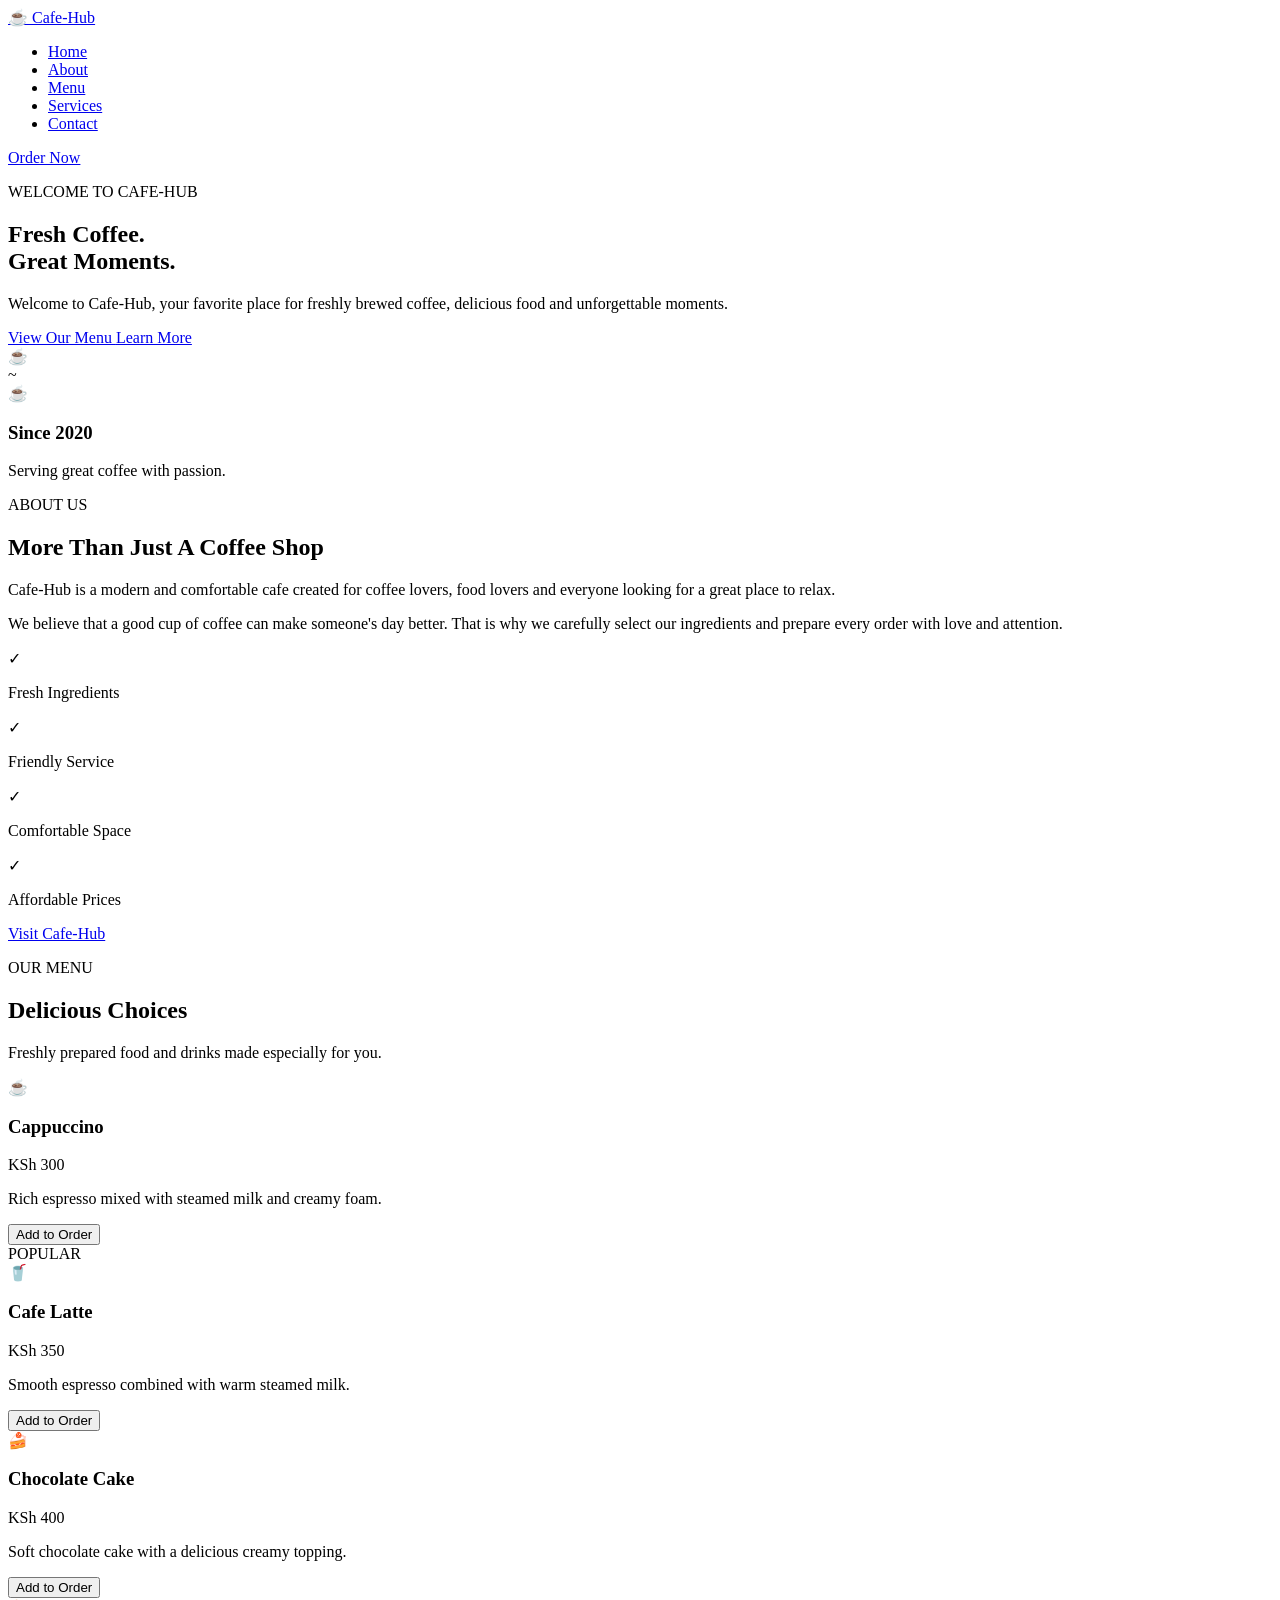
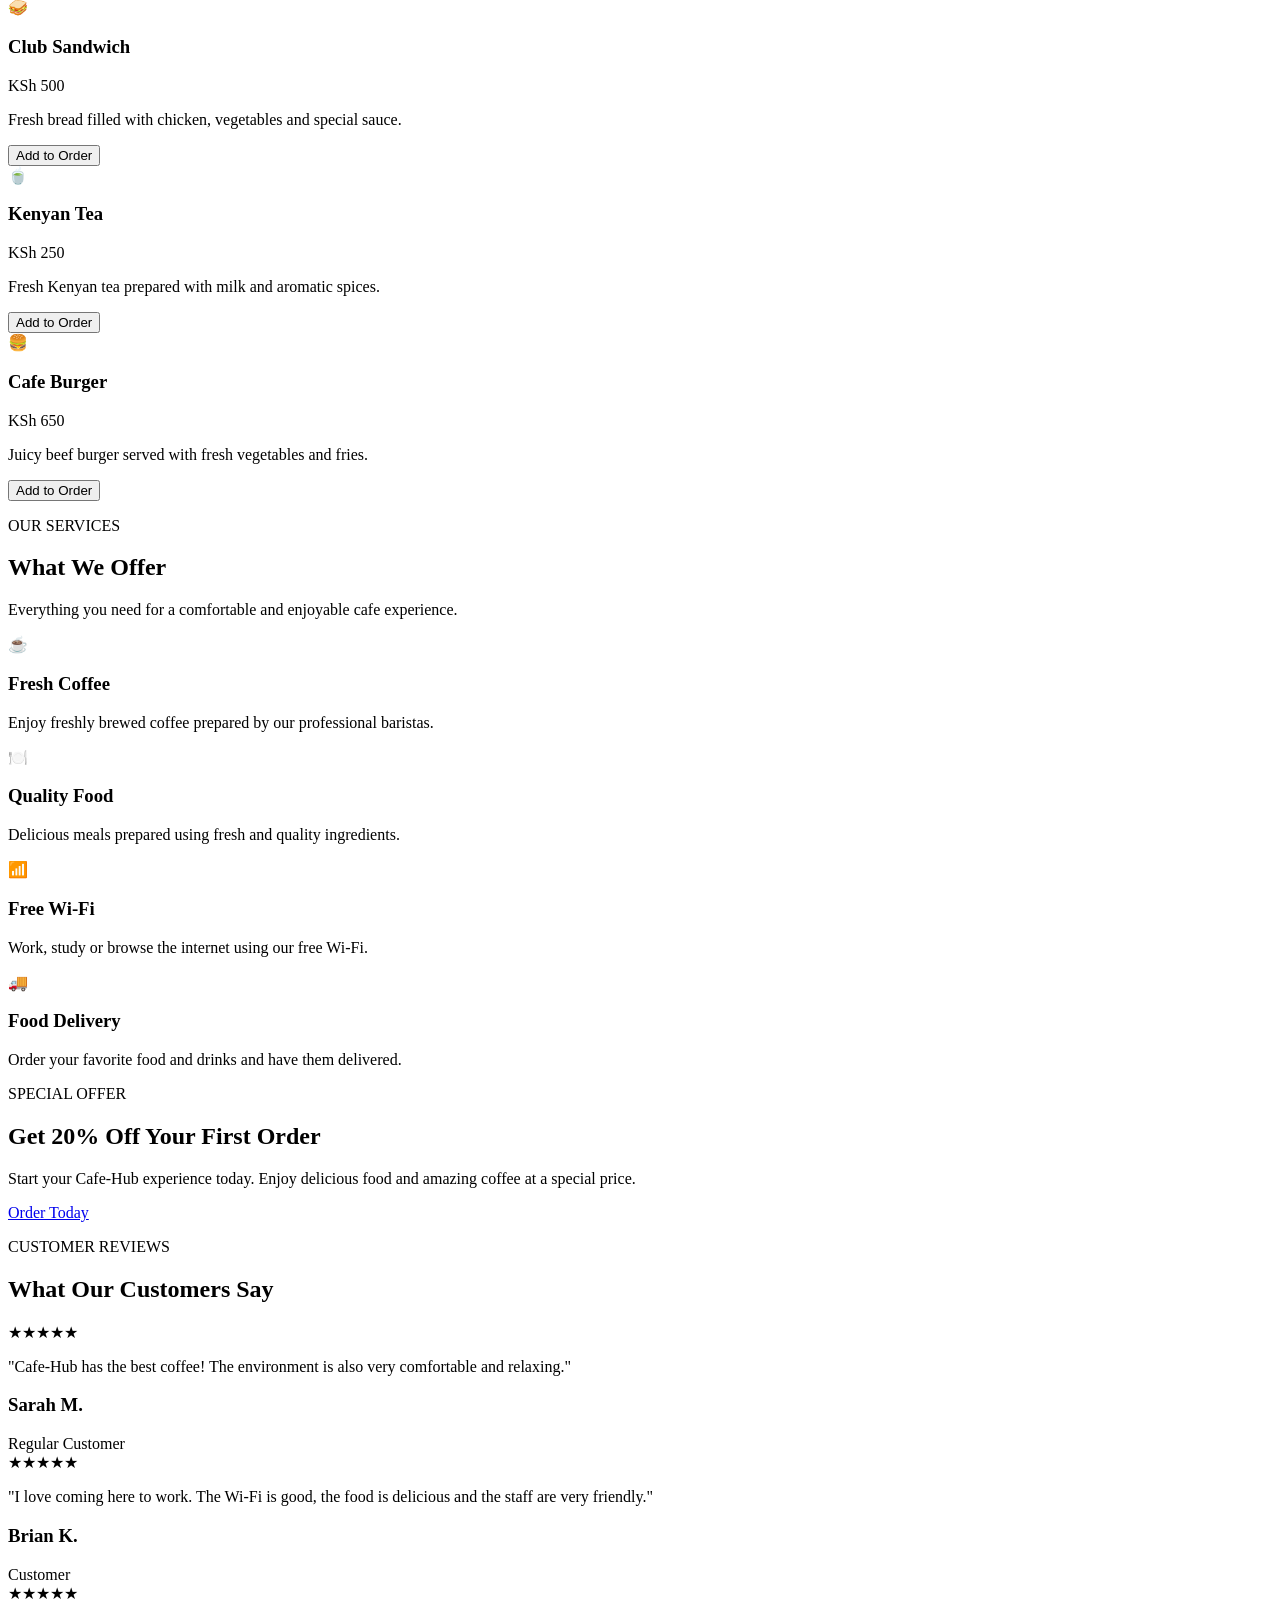
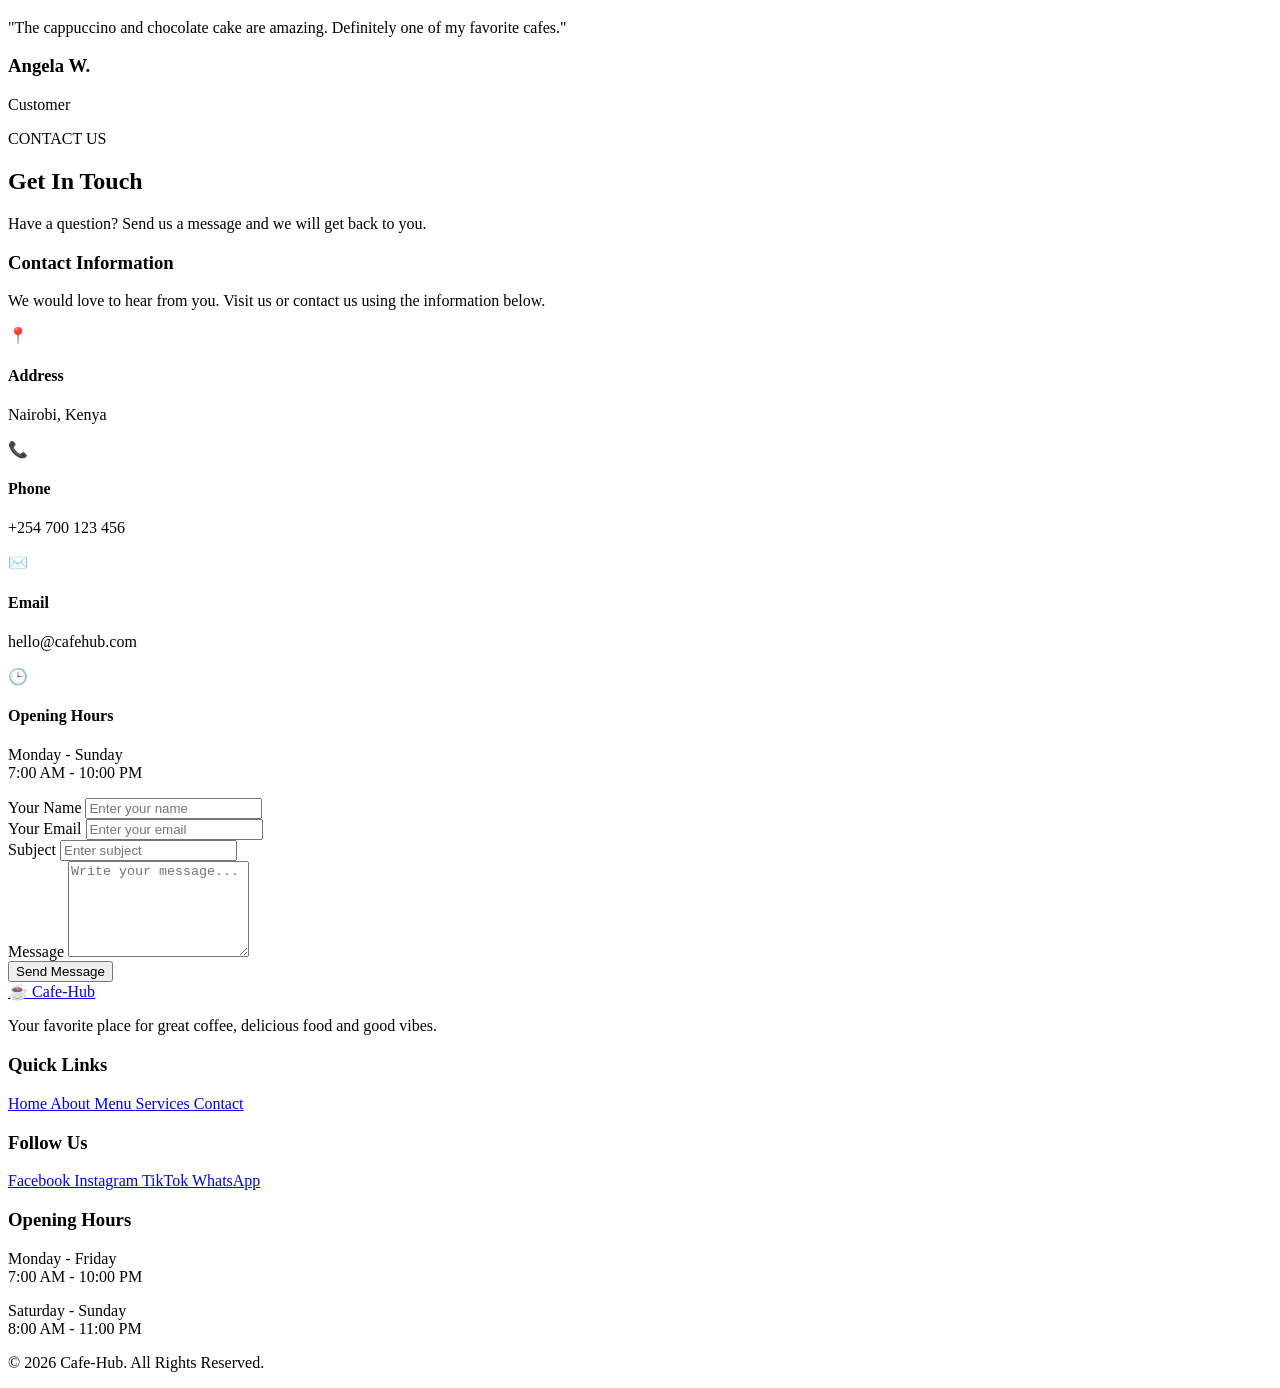
<file: cafe-hub/index.html>
<!DOCTYPE html>
<html lang="en">
<head>
    <meta charset="UTF-8">
    <meta name="viewport" content="width=device-width, initial-scale=1.0">

    <title>Cafe-Hub | Coffee & Food</title>

    <!-- CSS LINK -->
    <link rel="stylesheet" href="style.css">
</head>

<body>

    <!-- =========================
         NAVIGATION BAR
    ========================== -->

    <header class="header">

        <nav class="navbar">

            <a href="#home" class="logo">
                ☕ Cafe-Hub
            </a>

            <ul class="nav-menu">

                <li>
                    <a href="#home">Home</a>
                </li>

                <li>
                    <a href="#about">About</a>
                </li>

                <li>
                    <a href="#menu">Menu</a>
                </li>

                <li>
                    <a href="#services">Services</a>
                </li>

                <li>
                    <a href="#contact">Contact</a>
                </li>

            </ul>

            <a href="#menu" class="order-button">
                Order Now
            </a>

        </nav>

    </header>


    <!-- =========================
         HOME / HERO SECTION
    ========================== -->

    <section class="hero" id="home">

        <div class="hero-content">

            <p class="welcome-text">
                WELCOME TO CAFE-HUB
            </p>

            <h1>
                Fresh Coffee.
                <br>
                Great Moments.
            </h1>

            <p class="hero-description">
                Welcome to Cafe-Hub, your favorite place for
                freshly brewed coffee, delicious food and
                unforgettable moments.
            </p>

            <div class="hero-buttons">

                <a href="#menu" class="btn btn-primary">
                    View Our Menu
                </a>

                <a href="#about" class="btn btn-secondary">
                    Learn More
                </a>

            </div>

        </div>


        <div class="hero-image">

            <div class="coffee-image">

                <div class="coffee-cup">
                    ☕
                </div>

                <div class="coffee-steam">
                    ~
                </div>

            </div>

        </div>

    </section>


    <!-- =========================
         ABOUT SECTION
    ========================== -->

    <section class="about" id="about">

        <div class="about-image">

            <div class="about-box">

                <span class="about-icon">
                    ☕
                </span>

                <h3>
                    Since 2020
                </h3>

                <p>
                    Serving great coffee
                    with passion.
                </p>

            </div>

        </div>


        <div class="about-content">

            <p class="section-label">
                ABOUT US
            </p>

            <h2>
                More Than Just
                <span>A Coffee Shop</span>
            </h2>

            <p>
                Cafe-Hub is a modern and comfortable cafe
                created for coffee lovers, food lovers and
                everyone looking for a great place to relax.
            </p>

            <p>
                We believe that a good cup of coffee can
                make someone's day better. That is why we
                carefully select our ingredients and prepare
                every order with love and attention.
            </p>

            <div class="about-features">

                <div class="feature">

                    <span>✓</span>

                    <p>
                        Fresh Ingredients
                    </p>

                </div>

                <div class="feature">

                    <span>✓</span>

                    <p>
                        Friendly Service
                    </p>

                </div>

                <div class="feature">

                    <span>✓</span>

                    <p>
                        Comfortable Space
                    </p>

                </div>

                <div class="feature">

                    <span>✓</span>

                    <p>
                        Affordable Prices
                    </p>

                </div>

            </div>

            <a href="#contact" class="btn btn-primary">
                Visit Cafe-Hub
            </a>

        </div>

    </section>


    <!-- =========================
         MENU SECTION
    ========================== -->

    <section class="menu" id="menu">

        <div class="section-heading">

            <p class="section-label">
                OUR MENU
            </p>

            <h2>
                Delicious Choices
            </h2>

            <p>
                Freshly prepared food and drinks made
                especially for you.
            </p>

        </div>


        <div class="menu-grid">


            <!-- MENU ITEM 1 -->

            <div class="menu-card">

                <div class="food-image coffee">
                    ☕
                </div>

                <div class="menu-content">

                    <div class="menu-title">

                        <h3>
                            Cappuccino
                        </h3>

                        <span>
                            KSh 300
                        </span>

                    </div>

                    <p>
                        Rich espresso mixed with steamed
                        milk and creamy foam.
                    </p>

                    <button>
                        Add to Order
                    </button>

                </div>

            </div>


            <!-- MENU ITEM 2 -->

            <div class="menu-card popular-card">

                <div class="popular-label">
                    POPULAR
                </div>

                <div class="food-image latte">
                    🥤
                </div>

                <div class="menu-content">

                    <div class="menu-title">

                        <h3>
                            Cafe Latte
                        </h3>

                        <span>
                            KSh 350
                        </span>

                    </div>

                    <p>
                        Smooth espresso combined with
                        warm steamed milk.
                    </p>

                    <button>
                        Add to Order
                    </button>

                </div>

            </div>


            <!-- MENU ITEM 3 -->

            <div class="menu-card">

                <div class="food-image cake">
                    🍰
                </div>

                <div class="menu-content">

                    <div class="menu-title">

                        <h3>
                            Chocolate Cake
                        </h3>

                        <span>
                            KSh 400
                        </span>

                    </div>

                    <p>
                        Soft chocolate cake with a delicious
                        creamy topping.
                    </p>

                    <button>
                        Add to Order
                    </button>

                </div>

            </div>


            <!-- MENU ITEM 4 -->

            <div class="menu-card">

                <div class="food-image sandwich">
                    🥪
                </div>

                <div class="menu-content">

                    <div class="menu-title">

                        <h3>
                            Club Sandwich
                        </h3>

                        <span>
                            KSh 500
                        </span>

                    </div>

                    <p>
                        Fresh bread filled with chicken,
                        vegetables and special sauce.
                    </p>

                    <button>
                        Add to Order
                    </button>

                </div>

            </div>


            <!-- MENU ITEM 5 -->

            <div class="menu-card">

                <div class="food-image tea">
                    🍵
                </div>

                <div class="menu-content">

                    <div class="menu-title">

                        <h3>
                            Kenyan Tea
                        </h3>

                        <span>
                            KSh 250
                            
                        </span>

                    </div>

                    <p>
                        Fresh Kenyan tea prepared with
                        milk and aromatic spices.
                    </p>

                    <button>
                        Add to Order
                    </button>

                </div>

            </div>


            <!-- MENU ITEM 6 -->

            <div class="menu-card">

                <div class="food-image burger">
                    🍔
                </div>

                <div class="menu-content">

                    <div class="menu-title">

                        <h3>
                            Cafe Burger
                        </h3>

                        <span>
                            KSh 650
                        </span>

                    </div>

                    <p>
                        Juicy beef burger served with fresh
                        vegetables and fries.
                    </p>

                    <button>
                        Add to Order
                    </button>

                </div>

            </div>

        </div>

    </section>


    <!-- =========================
         SERVICES SECTION
    ========================== -->

    <section class="services" id="services">

        <div class="section-heading">

            <p class="section-label">
                OUR SERVICES
            </p>

            <h2>
                What We Offer
            </h2>

            <p>
                Everything you need for a comfortable
                and enjoyable cafe experience.
            </p>

        </div>


        <div class="services-grid">


            <div class="service-card">

                <div class="service-icon">
                    ☕
                </div>

                <h3>
                    Fresh Coffee
                </h3>

                <p>
                    Enjoy freshly brewed coffee prepared
                    by our professional baristas.
                </p>

            </div>


            <div class="service-card">

                <div class="service-icon">
                    🍽️
                </div>

                <h3>
                    Quality Food
                </h3>

                <p>
                    Delicious meals prepared using
                    fresh and quality ingredients.
                </p>

            </div>


            <div class="service-card">

                <div class="service-icon">
                    📶
                </div>

                <h3>
                    Free Wi-Fi
                </h3>

                <p>
                    Work, study or browse the internet
                    using our free Wi-Fi.
                </p>

            </div>


            <div class="service-card">

                <div class="service-icon">
                    🚚
                </div>

                <h3>
                    Food Delivery
                </h3>

                <p>
                    Order your favorite food and drinks
                    and have them delivered.
                </p>

            </div>

        </div>

    </section>


    <!-- =========================
         SPECIAL OFFER SECTION
    ========================== -->

    <section class="offer">

        <div class="offer-content">

            <p class="offer-small">
                SPECIAL OFFER
            </p>

            <h2>
                Get 20% Off Your First Order
            </h2>

            <p>
                Start your Cafe-Hub experience today.
                Enjoy delicious food and amazing coffee
                at a special price.
            </p>

            <a href="#contact" class="offer-button">
                Order Today
            </a>

        </div>

    </section>


    <!-- =========================
         TESTIMONIALS SECTION
    ========================== -->

    <section class="testimonials">

        <div class="section-heading">

            <p class="section-label">
                CUSTOMER REVIEWS
            </p>

            <h2>
                What Our Customers Say
            </h2>

        </div>


        <div class="testimonial-grid">


            <div class="testimonial-card">

                <div class="stars">
                    ★★★★★
                </div>

                <p>
                    "Cafe-Hub has the best coffee! The
                    environment is also very comfortable
                    and relaxing."
                </p>

                <h3>
                    Sarah M.
                </h3>

                <span>
                    Regular Customer
                </span>

            </div>


            <div class="testimonial-card">

                <div class="stars">
                    ★★★★★
                </div>

                <p>
                    "I love coming here to work. The Wi-Fi
                    is good, the food is delicious and the
                    staff are very friendly."
                </p>

                <h3>
                    Brian K.
                </h3>

                <span>
                    Customer
                </span>

            </div>


            <div class="testimonial-card">

                <div class="stars">
                    ★★★★★
                </div>

                <p>
                    "The cappuccino and chocolate cake are
                    amazing. Definitely one of my favorite
                    cafes."
                </p>

                <h3>
                    Angela W.
                </h3>

                <span>
                    Customer
                </span>

            </div>

        </div>

    </section>


    <!-- =========================
         CONTACT SECTION
    ========================== -->

    <section class="contact" id="contact">

        <div class="section-heading">

            <p class="section-label">
                CONTACT US
            </p>

            <h2>
                Get In Touch
            </h2>

            <p>
                Have a question? Send us a message
                and we will get back to you.
            </p>

        </div>


        <div class="contact-container">


            <!-- CONTACT INFORMATION -->

            <div class="contact-information">

                <h3>
                    Contact Information
                </h3>

                <p>
                    We would love to hear from you.
                    Visit us or contact us using
                    the information below.
                </p>


                <div class="contact-item">

                    <div class="contact-icon">
                        📍
                    </div>

                    <div>
                        <h4>
                            Address
                        </h4>

                        <p>
                            Nairobi, Kenya
                        </p>
                    </div>

                </div>


                <div class="contact-item">

                    <div class="contact-icon">
                        📞
                    </div>

                    <div>
                        <h4>
                            Phone
                        </h4>

                        <p>
                            +254 700 123 456
                        </p>
                    </div>

                </div>


                <div class="contact-item">

                    <div class="contact-icon">
                        ✉️
                    </div>

                    <div>
                        <h4>
                            Email
                        </h4>

                        <p>
                            hello@cafehub.com
                        </p>
                    </div>

                </div>


                <div class="contact-item">

                    <div class="contact-icon">
                        🕒
                    </div>

                    <div>
                        <h4>
                            Opening Hours
                        </h4>

                        <p>
                            Monday - Sunday
                            <br>
                            7:00 AM - 10:00 PM
                        </p>
                    </div>

                </div>

            </div>


            <!-- CONTACT FORM -->

            <form class="contact-form">

                <div class="form-group">

                    <label for="name">
                        Your Name
                    </label>

                    <input
                        type="text"
                        id="name"
                        placeholder="Enter your name"
                        required
                    >

                </div>


                <div class="form-group">

                    <label for="email">
                        Your Email
                    </label>

                    <input
                        type="email"
                        id="email"
                        placeholder="Enter your email"
                        required
                    >

                </div>


                <div class="form-group">

                    <label for="subject">
                        Subject
                    </label>

                    <input
                        type="text"
                        id="subject"
                        placeholder="Enter subject"
                        required
                    >

                </div>


                <div class="form-group">

                    <label for="message">
                        Message
                    </label>

                    <textarea
                        id="message"
                        rows="6"
                        placeholder="Write your message..."
                        required
                    ></textarea>

                </div>


                <button
                    type="submit"
                    class="submit-button"
                >
                    Send Message
                </button>

            </form>

        </div>

    </section>


    <!-- =========================
         FOOTER
    ========================== -->

    <footer>

        <div class="footer-container">


            <div class="footer-column">

                <a href="#home" class="footer-logo">
                    ☕ Cafe-Hub
                </a>

                <p>
                    Your favorite place for great coffee,
                    delicious food and good vibes.
                </p>

            </div>


            <div class="footer-column">

                <h3>
                    Quick Links
                </h3>

                <a href="#home">
                    Home
                </a>

                <a href="#about">
                    About
                </a>

                <a href="#menu">
                    Menu
                </a>

                <a href="#services">
                    Services
                </a>

                <a href="#contact">
                    Contact
                </a>

            </div>


            <div class="footer-column">

                <h3>
                    Follow Us
                </h3>

                <a href="#">
                    Facebook
                </a>

                <a href="#">
                    Instagram
                </a>

                <a href="#">
                    TikTok
                </a>

                <a href="#">
                    WhatsApp
                </a>

            </div>


            <div class="footer-column">

                <h3>
                    Opening Hours
                </h3>

                <p>
                    Monday - Friday
                    <br>
                    7:00 AM - 10:00 PM
                </p>

                <p>
                    Saturday - Sunday
                    <br>
                    8:00 AM - 11:00 PM
                </p>

            </div>

        </div>


        <div class="footer-bottom">

            <p>
                © 2026 Cafe-Hub. All Rights Reserved.
            </p>

        </div>

    </footer>

</body>
</html>
</file>
